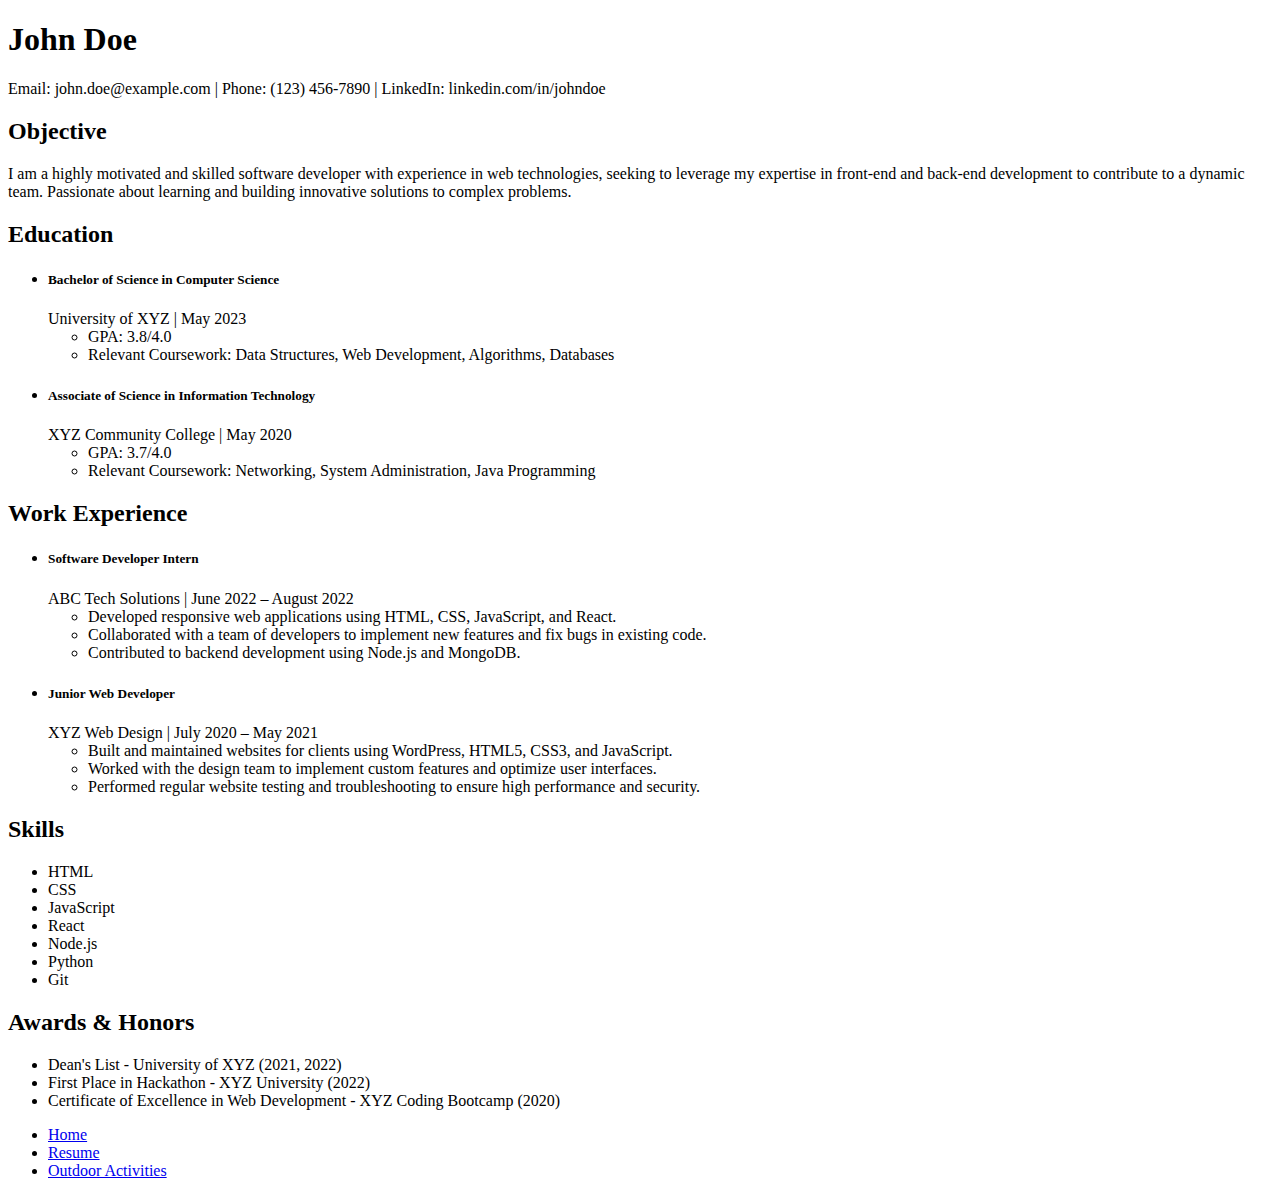
<file: Resume.html>
<!DOCTYPE html>
<html lang="en">
<head>
    <meta charset="UTF-8">
    <meta name="viewport" content="width=device-width, initial-scale=1.0">
    <title>My Resume</title>
    <!-- Bootstrap CSS -->
    <link href="https://cdn.jsdelivr.net/npm/bootstrap@5.3.0-alpha1/dist/css/bootstrap.min.css" rel="stylesheet" integrity="sha384-KyZXEJgPhbYQadO7O0wOVGR0qDbJf6qjI1pjjAATLE61jY9au1QzVx3j9yVYdXkx" crossorigin="anonymous">
</head>
<body class="bg-light">
    <div class="container py-5">
        <!-- Header Section -->
        <header class="text-center mb-4">
            <h1 class="display-4 text-primary">John Doe</h1>
            <p class="lead text-muted">Email: john.doe@example.com | Phone: (123) 456-7890 | LinkedIn: linkedin.com/in/johndoe</p>
        </header>

        <!-- Objective Section -->
        <section class="mb-5">
            <h2 class="h3 text-dark">Objective</h2>
            <p>I am a highly motivated and skilled software developer with experience in web technologies, seeking to leverage my expertise in front-end and back-end development to contribute to a dynamic team. Passionate about learning and building innovative solutions to complex problems.</p>
        </section>

        <!-- Education Section -->
        <section class="mb-5">
            <h2 class="h3 text-dark">Education</h2>
            <ul class="list-unstyled">
                <li class="mb-4">
                    <h5 class="fw-bold">Bachelor of Science in Computer Science</h5>
                    <div><span class="text-muted">University of XYZ</span> <span class="text-muted">| May 2023</span></div>
                    <ul class="list-unstyled">
                        <li>GPA: 3.8/4.0</li>
                        <li>Relevant Coursework: Data Structures, Web Development, Algorithms, Databases</li>
                    </ul>
                </li>
                <li class="mb-4">
                    <h5 class="fw-bold">Associate of Science in Information Technology</h5>
                    <div><span class="text-muted">XYZ Community College</span> <span class="text-muted">| May 2020</span></div>
                    <ul class="list-unstyled">
                        <li>GPA: 3.7/4.0</li>
                        <li>Relevant Coursework: Networking, System Administration, Java Programming</li>
                    </ul>
                </li>
            </ul>
        </section>

        <!-- Work Experience Section -->
        <section class="mb-5">
            <h2 class="h3 text-dark">Work Experience</h2>
            <ul class="list-unstyled">
                <li class="mb-4">
                    <h5 class="fw-bold">Software Developer Intern</h5>
                    <div><span class="text-muted">ABC Tech Solutions</span> <span class="text-muted">| June 2022 – August 2022</span></div>
                    <ul>
                        <li>Developed responsive web applications using HTML, CSS, JavaScript, and React.</li>
                        <li>Collaborated with a team of developers to implement new features and fix bugs in existing code.</li>
                        <li>Contributed to backend development using Node.js and MongoDB.</li>
                    </ul>
                </li>
                <li class="mb-4">
                    <h5 class="fw-bold">Junior Web Developer</h5>
                    <div><span class="text-muted">XYZ Web Design</span> <span class="text-muted">| July 2020 – May 2021</span></div>
                    <ul>
                        <li>Built and maintained websites for clients using WordPress, HTML5, CSS3, and JavaScript.</li>
                        <li>Worked with the design team to implement custom features and optimize user interfaces.</li>
                        <li>Performed regular website testing and troubleshooting to ensure high performance and security.</li>
                    </ul>
                </li>
            </ul>
        </section>

        <!-- Skills Section -->
        <section class="mb-5">
            <h2 class="h3 text-dark">Skills</h2>
            <ul class="list-inline">
                <li class="list-inline-item bg-light rounded p-2 mb-2">HTML</li>
                <li class="list-inline-item bg-light rounded p-2 mb-2">CSS</li>
                <li class="list-inline-item bg-light rounded p-2 mb-2">JavaScript</li>
                <li class="list-inline-item bg-light rounded p-2 mb-2">React</li>
                <li class="list-inline-item bg-light rounded p-2 mb-2">Node.js</li>
                <li class="list-inline-item bg-light rounded p-2 mb-2">Python</li>
                <li class="list-inline-item bg-light rounded p-2 mb-2">Git</li>
            </ul>
        </section>

        <!-- Awards Section -->
        <section class="mb-5">
            <h2 class="h3 text-dark">Awards & Honors</h2>
            <ul class="list-unstyled">
                <li class="bg-light p-3 mb-3 rounded">Dean's List - University of XYZ (2021, 2022)</li>
                <li class="bg-light p-3 mb-3 rounded">First Place in Hackathon - XYZ University (2022)</li>
                <li class="bg-light p-3 mb-3 rounded">Certificate of Excellence in Web Development - XYZ Coding Bootcamp (2020)</li>
            </ul>
        </section>
    </div>

<nav>
    <ul>
        <li><a href="index.html">Home</a></li>
        <li><a href="resume.html">Resume</a></li>
        <li><a href="from-scratch.html">Outdoor Activities</a></li> <!-- Link to your from-scratch page -->
    </ul>
</nav>


    <!-- Bootstrap JS (Optional, for interactive components like modals, dropdowns, etc.) -->
    <script src="https://cdn.jsdelivr.net/npm/bootstrap@5.3.0-alpha1/dist/js/bootstrap.bundle.min.js" integrity="sha384-pzjw8f+ua7Kw1TIq0+2ea7Xb8V2EXFzLKhp6Bq4w/xbg6Ypp7y1VTrpa4pFgiK0F" crossorigin="anonymous"></script>
</body>
</html>
</file>
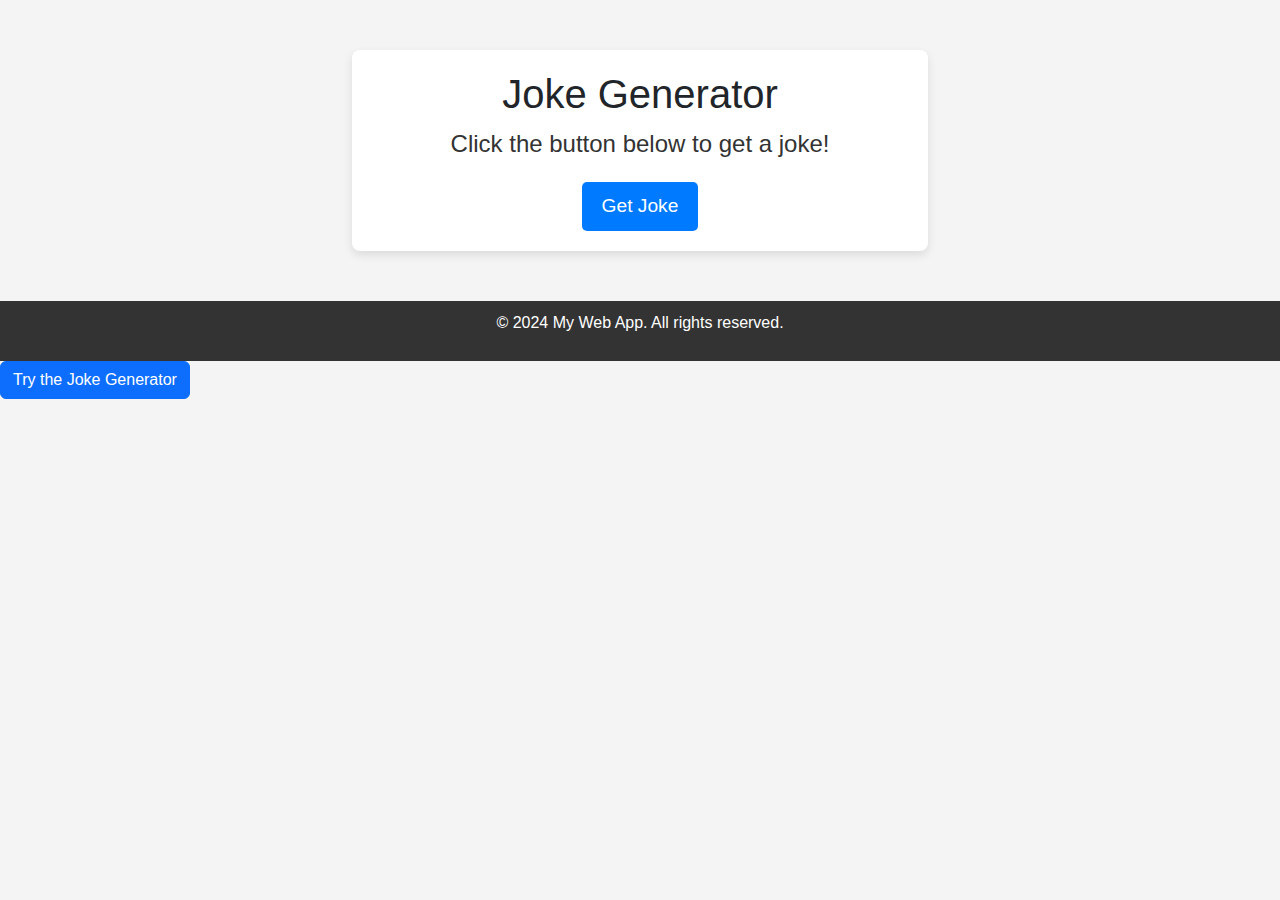
<file: web-app.html>
<!DOCTYPE html>
<html lang="en">
<head>
    <meta charset="UTF-8">
    <meta name="viewport" content="width=device-width, initial-scale=1.0">
    <title>Joke Generator</title>
    <!-- Bootstrap CSS for basic styling -->
    <link href="https://cdn.jsdelivr.net/npm/bootstrap@5.3.0-alpha1/dist/css/bootstrap.min.css" rel="stylesheet">
    <style>
        /* Custom Styling */
        body {
            font-family: 'Arial', sans-serif;
            background-color: #f4f4f4;
            padding: 50px 0;
        }

        .container {
            max-width: 600px;
            margin: 0 auto;
        }

        .joke-box {
            background-color: #fff;
            padding: 20px;
            border-radius: 8px;
            box-shadow: 0 4px 10px rgba(0, 0, 0, 0.1);
            text-align: center;
        }

        .joke-text {
            font-size: 1.5em;
            color: #333;
            margin-bottom: 20px;
        }

        .btn-custom {
            background-color: #007bff;
            color: white;
            padding: 10px 20px;
            border: none;
            border-radius: 5px;
            font-size: 1.2em;
            cursor: pointer;
        }

        .btn-custom:hover {
            background-color: #0056b3;
        }

        footer {
            background-color: #333;
            color: white;
            text-align: center;
            padding: 10px;
            margin-top: 50px;
        }
    </style>
</head>
<body>
    <div class="container">
        <div class="joke-box">
            <h1>Joke Generator</h1>
            <p class="joke-text" id="jokeDisplay">Click the button below to get a joke!</p>
            <button class="btn-custom" id="generateJokeButton">Get Joke</button>
        </div>
    </div>

    <!-- Footer -->
    <footer>
        <p>&copy; 2024 My Web App. All rights reserved.</p>
    </footer>

    <!-- JavaScript to handle joke generation -->
    <script>
        // Array of jokes
        const jokes = [
            "Why don't skeletons fight each other? They don't have the guts.",
            "I told my wife she was drawing her eyebrows too high. She looked surprised.",
            "I have a fear of speed bumps, but I am slowly getting over it.",
            "Why did the math book look sad? Because it had too many problems.",
            "What did the ocean say to the beach? Nothing, it just waved.",
            "Why don't eggs tell jokes? They might crack up!",
            "What do you call fake spaghetti? An impasta.",
            "Why did the scarecrow win an award? Because he was outstanding in his field!"
        ];

        // Get references to the display and button
        const jokeDisplay = document.getElementById("jokeDisplay");
        const generateJokeButton = document.getElementById("generateJokeButton");

        // Function to generate and display a random joke
        function generateJoke() {
            const randomIndex = Math.floor(Math.random() * jokes.length);
            jokeDisplay.textContent = jokes[randomIndex];
        }

        // Event listener for the button
        generateJokeButton.addEventListener("click", generateJoke);
    </script>

    <!-- Link to the Joke Generator Web App -->
<a href="web-app.html" class="btn btn-primary">Try the Joke Generator</a>

</body>
</html>
</file>
